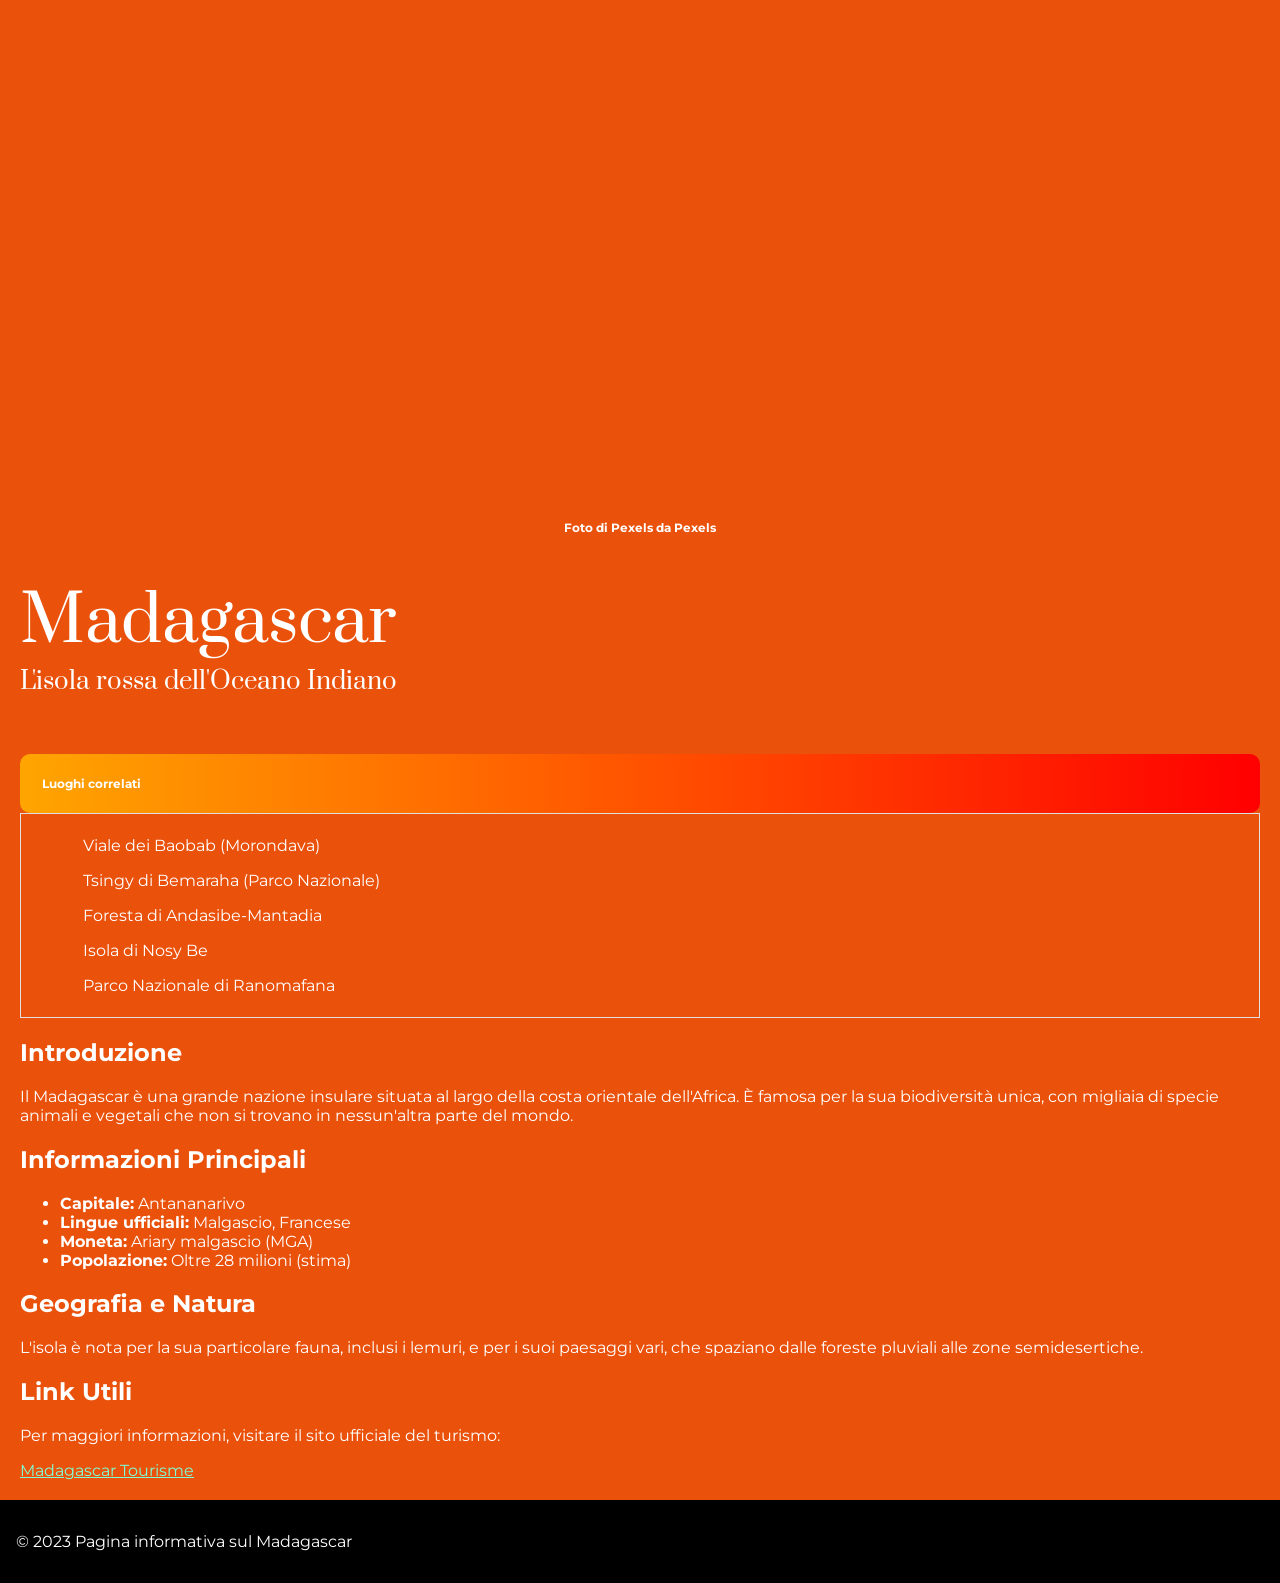
<file: Challenge CSS/index.html>
<!DOCTYPE html>
<html lang="it">
<head>
    <meta charset="UTF-8">
    <meta name="viewport" content="width=device-width, initial-scale=1.0">
    <title>Madagascar - Scheda Paese</title>
    <link rel="preconnect" href="https://fonts.googleapis.com">
    <link rel="preconnect" href="https://fonts.gstatic.com" crossorigin>
    <link href="https://fonts.googleapis.com/css2?family=Prata&display=swap" rel="stylesheet">
    <link href="https://fonts.googleapis.com/css2?family=Montserrat:wght@600&display=swap" rel="stylesheet">
</head>

<body>
<style>

  html, body {
    margin: 0;
    padding: 0;
    font-family: "Montserrat", sans-serif;
    background-color: rgb(234, 82, 12);
  }

  body {
    background-color: rgb(234, 82, 12);
  }

  .image-container {
    height: 500px;
    background-image: url('https://images.pexels.com/photos/355321/pexels-photo-355321.jpeg?auto=compress&cs=tinysrgb&w=1600');
    background-size: contain;
    background-position: center;
    background-repeat: no-repeat;
  }
    
  .main-section {
    padding: 20px;
    color: white;
  }

  h1 {
    font-family: "Prata", serif;
    font-weight: 400;
    font-size: 64px;
    margin-bottom: 0;
    color: white;   
  }

  h3 {
    font-family: "Prata", serif;
    font-weight: 400;
    font-size: 24px;
    margin-top: 0;
    margin-bottom: 0;
    color: white;
  }

  h6 {
    font-family: "Montserrat", sans-serif;
    font-size: 12px;
    color: white;
    margin-top: 0;
    margin-bottom: 20px;
    text-align: center;
  }

  #my-h6 {
    text-align: left;
    padding: 22px;
    margin-bottom: 0px;
    margin-top: 56px;
    color: white;
    border-radius: 10px;
    background: linear-gradient(to right, orange, red );
  }
       
  header {
    font-family: "Prata", serif;
    font-weight: 400;
    font-style: normal;
    color: white;   
  }

    .list-style {
        list-style: none;    
        padding: 0;
        margin: 0;
        padding-top: 6px;
        padding-bottom: 6px;
        padding-left: 22px;
        border: 1px solid  #dfdfdf
    }

footer {
  background-color: black;
  color: white;
  padding: 16px;
} 

</style>


<div class="main-section">
    <div class="image-container"></div>
    <h6>Foto di 
        <a href="https://www.pexels.com/photo/355321/" target="_blank" style="color: white; text-decoration: none;">Pexels</a> da Pexels</h6>
    <h1>Madagascar</h1>
    <h3>L'isola rossa dell'Oceano Indiano</h3>

   
    <h6 id= "my-h6">Luoghi correlati</h6>
    <div class="list-style"> 

    <ul>
        <a href="https://www.viaggiomadagascar.it/altri-articoli/informazioni-sul-territorio/il-viale-dei-baobab/" target="_blank" style="color: white; text-decoration: none;">
        Viale dei Baobab (Morondava)
    </ul>
    <ul>
        Tsingy di Bemaraha (Parco Nazionale)
       <a href="https://it.wikipedia.org/wiki/Riserva_naturale_integrale_Tsingy_di_Bemaraha" target="_blank" style="color: white; text-decoration: none;">
    </ul>
    <ul>
        Foresta di Andasibe-Mantadia
    <a href="https://it.wikipedia.org/wiki/Parco_nazionale_di_Andasibe-Mantadia" target="_blank" style="color: white; text-decoration: none;">  
    </ul>   
    <ul>Isola di Nosy Be
    <a href="https://www.mokoro.it/alla-scoperta-di-nosy-be-un-angolo-magico-del-madagascar/" target="_blank" style="color: white; text-decoration: none;"> 
    </ul>
    <ul>Parco Nazionale di Ranomafana
    <a href="https://madagascar-tourisme.com/it/la-destinazione/il-sud-est/parco-nazionale-di-ranomafana/" target="_blank" style="color: white; text-decoration: none;">
    </ul>

    </div>  
         
    <main>
        <section>
            <h2>Introduzione</h2>
            <p>Il Madagascar è una grande nazione insulare situata al largo della costa orientale dell'Africa. È famosa per la sua biodiversità unica, con migliaia di specie animali e vegetali che non si trovano in nessun'altra parte del mondo.</p>
        </section>
        <section>
            <h2>Informazioni Principali</h2>
            <ul>
                <li><strong>Capitale:</strong> Antananarivo</li>
                <li><strong>Lingue ufficiali:</strong> Malgascio, Francese</li>
                <li><strong>Moneta:</strong> Ariary malgascio (MGA)</li>
                <li><strong>Popolazione:</strong> Oltre 28 milioni (stima)</li>
            </ul>
        </section>
        <section>
            <h2>Geografia e Natura</h2>
            <p>L'isola è nota per la sua particolare fauna, inclusi i lemuri, e per i suoi paesaggi vari, che spaziano dalle foreste pluviali alle zone semidesertiche.</p>

        </section>
        <section>
            <h2>Link Utili</h2>
            <p>Per maggiori informazioni, visitare il sito ufficiale del turismo:</p>
                <a href="https://madagascar-tourisme.com" style="color: aquamarine " target="_blank">Madagascar Tourisme</a>
        </section>
    </main>

   
</div>
 <footer>
        <p>&copy; 2023 Pagina informativa sul Madagascar</p>
    </footer>
</style>
</body>
</html>
</file>
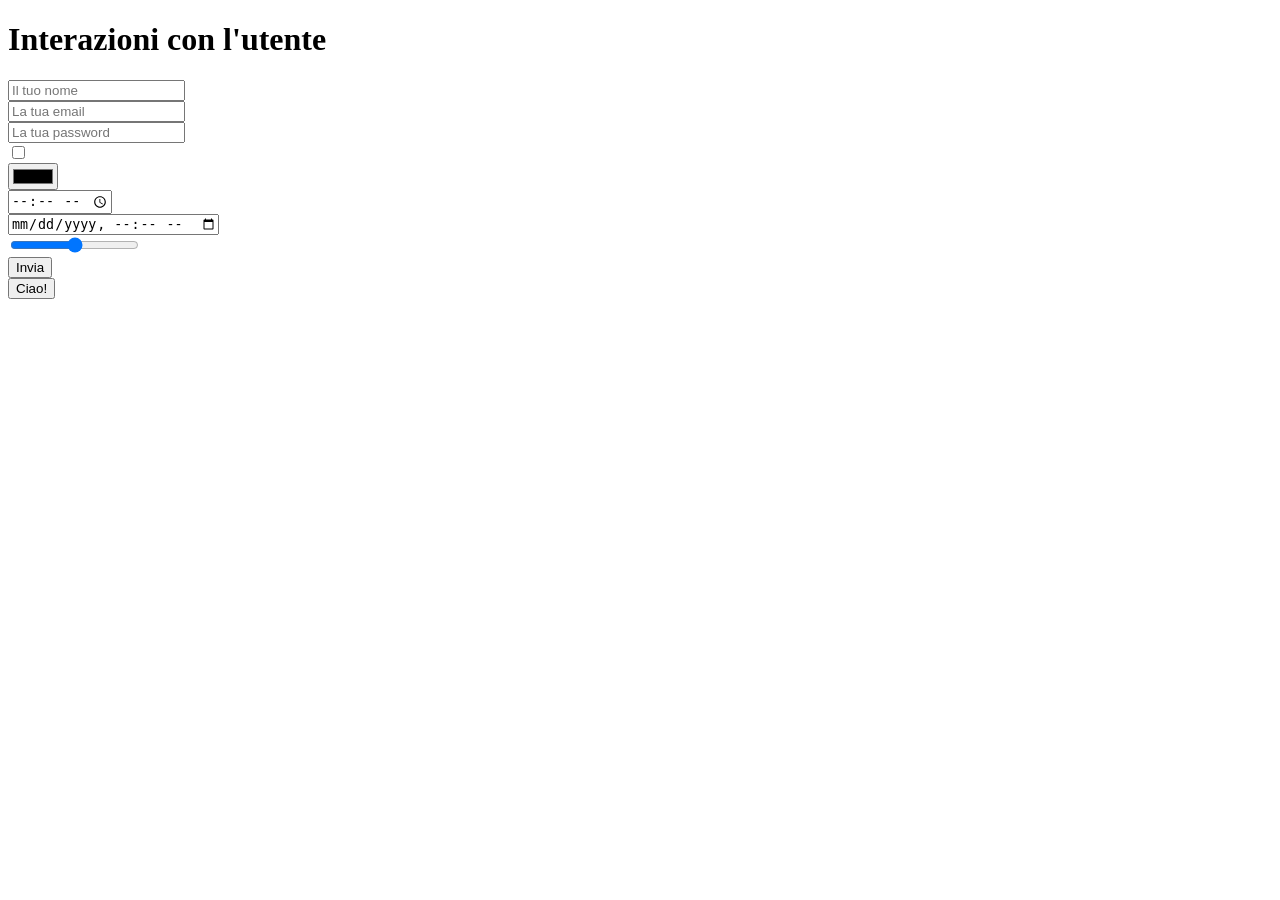
<file: Frontend/index.html>
<!DOCTYPE html>
<html lang="en">
<head>
    <meta charset="UTF-8">
    <meta name="viewport" content="width=device-width, initial-scale=1.0">
    <title>Document</title>
</head>
<body>
    <h1>Interazioni con l'utente</h1>
    <form onsubmit="alert ('form inviato')">
    <div>
    <input type="text" placeholder="Il tuo nome"/>
    </div>  
    <div>
    <input type="email" placeholder="La tua email"/>
    </div>
    <div>
    <input type="password" placeholder="La tua password"/>
    </div>
    <div>
    <input type="checkbox"/>
    </div>
    <div>
    <input type="color"/>
    </div>
    <div>
    <input type="time"/>
    </div>
    <div>
    <input type="datetime-local"/>
    </div>
    <div>
    <input type="range"/>
    </div>
    <button type="submit">Invia</button>
    </form>
    <button onclick="alert('come stai?')">Ciao!</button>
    </body>
</html>
</file>
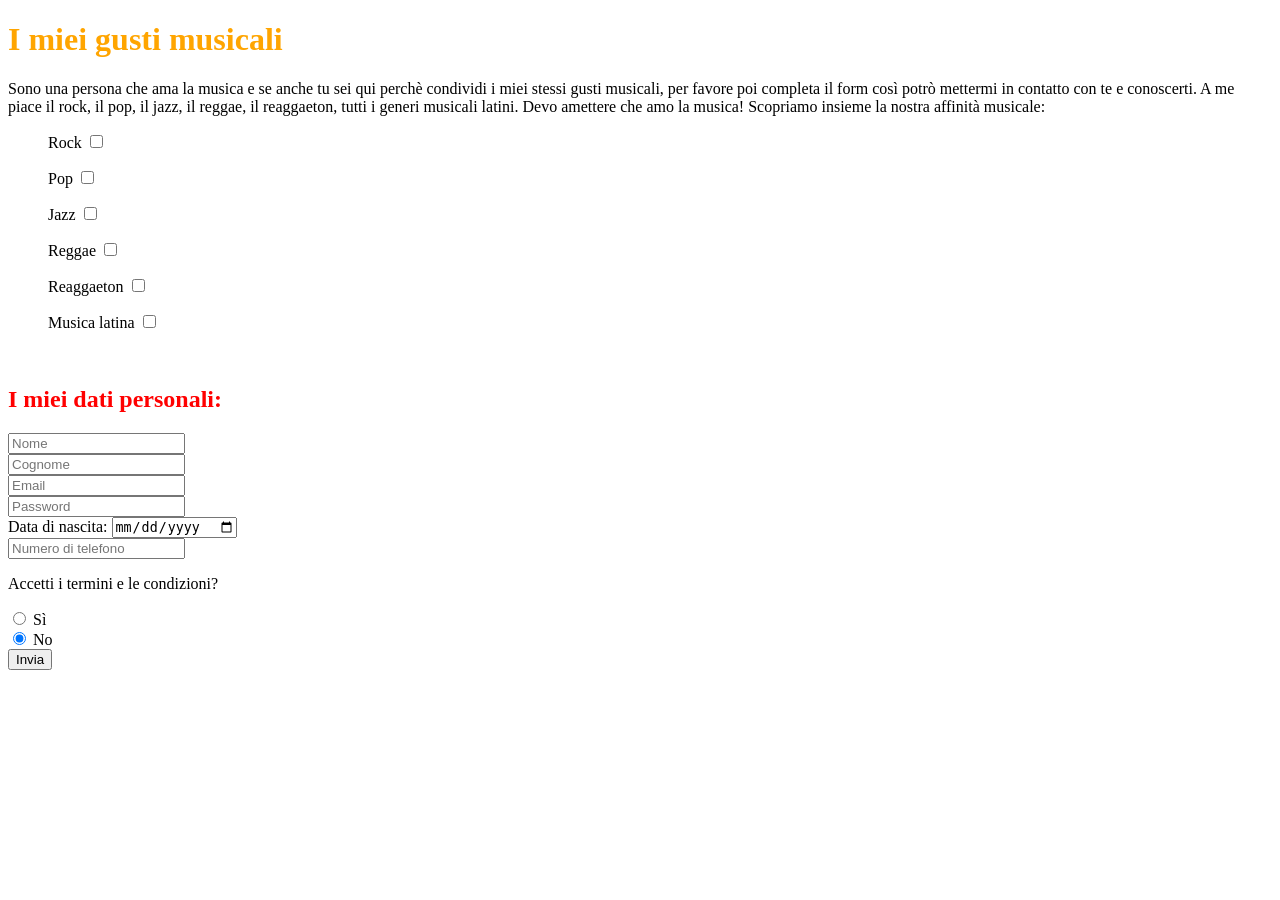
<file: Frontend/Challenge Frontend/index.html>
<!DOCTYPE html>
<html lang="en">
<head>
    <meta charset="UTF-8">
    <meta name="viewport" content="width=device-width, initial-scale=1.0">
    <title>Document</title>
</head>
<body>
    <h1 span style="color:orange"> I miei gusti musicali</h1>
    <p> Sono una persona che ama la musica e se anche tu sei qui perchè condividi i miei stessi gusti musicali, per favore poi completa il form così potrò mettermi in contatto con te e conoscerti. A me piace il rock, il pop, il jazz, il reggae, il reaggaeton, tutti i generi musicali latini. Devo amettere che amo la musica! Scopriamo insieme la nostra affinità musicale:  </p>
<div>
<ul> Rock 
<input type="checkbox"/>
</ul>
<ul> Pop
<input type="checkbox"/>    
</ul>
<ul> Jazz
<input type="checkbox"/>
</ul>
<ul> Reggae
<input type="checkbox"/>
</ul>
<ul> Reaggaeton
<input type="checkbox"/>
</ul>
<ul> Musica latina
<input type="checkbox"/>
</ul>
</div>
<br>
<h2 span style="color:red"> I miei dati personali:</h2>
    <form onsubmit="alert ('form inviato')">
    <div>
    <input type="text" placeholder="Nome"/>
    
    </div>
    <div>
    <input type="text" placeholder="Cognome"/>
   
    </div>
    <div>
    <input type="email" placeholder="Email"/>

    </div>
    <div>
    <input type="password" placeholder="Password"/>
  
    </div>
    <div>
    <text> Data di nascita:  </text>
    <input type="date" placeholder="Data di nascita"/>
   
    </div>
    <div>
    <input type="number" placeholder="Numero di telefono"/>

    </div>
    <div>
   <p>Accetti i termini e le condizioni?</p>
  <input type="radio" id="si" name="scelta" value="si">
  <label for="si">Sì</label><br>
  <input type="radio" id="no" name="scelta" value="no" checked>
  <label for="no">No</label>
    </div>
</form>
    <button onclick="alert('Form inviato')">Invia</button>
    </form>
    </body>
</html>
</file>
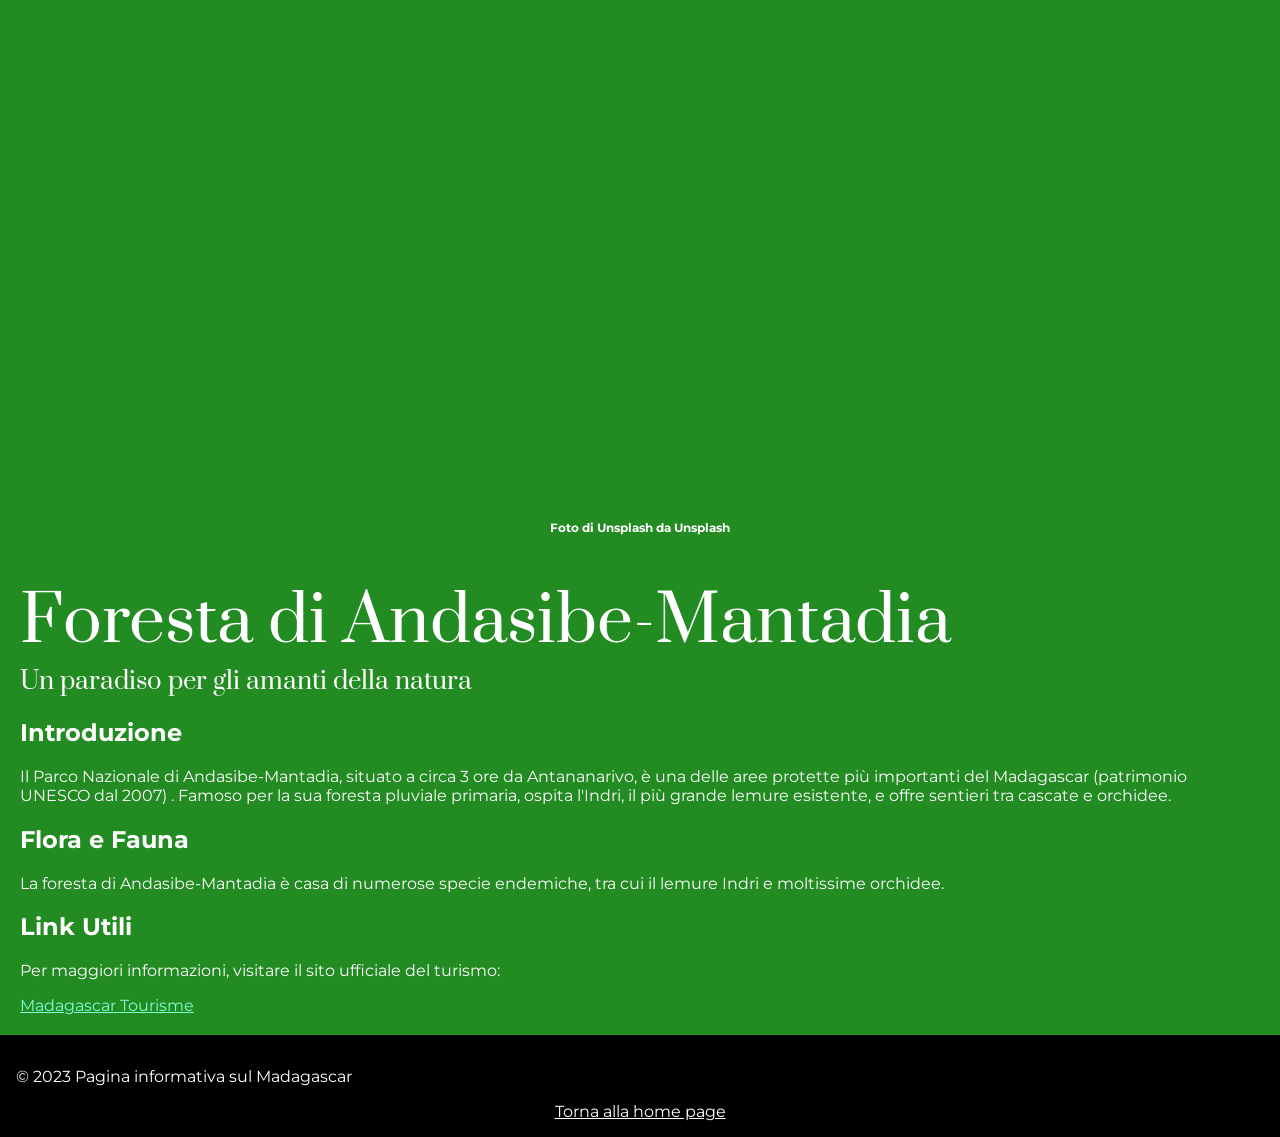
<file: Challenge CSS/Foresta di Andasibe-Mantadia.html>
<!DOCTYPE html>
<html lang="it">
<head>
    <meta charset="UTF-8">
    <meta name="viewport" content="width=device-width, initial-scale=1.0">
    <title>Foresta di Andasibe-Mantadia - Madagascar</title>
    <link rel="preconnect" href="https://fonts.googleapis.com">
    <link rel="preconnect" href="https://fonts.gstatic.com" crossorigin>
    <link href="https://fonts.googleapis.com/css2?family=Prata&display=swap" rel="stylesheet">
    <link href="https://fonts.googleapis.com/css2?family=Montserrat:wght@600&display=swap" rel="stylesheet">
</head>

<body>
<style>

  html, body {
    margin: 0;
    padding: 0;
    font-family: "Montserrat", sans-serif;
    background-color: forestgreen;
  }

  body {
    background-color: forestgreen;
  }

  .image-container {
    height: 500px;
    background-image: url('https://media.istockphoto.com/id/1180923283/it/foto/sifaka-di-coquerel-fauna-selvatica-del-madagascar.webp?s=2048x2048&w=is&k=20&c=kr9kikJd8HxLgYvkL2hYw1J2m2zbQDEOHgcvMCIVUFg=');
    background-size: contain;
    background-position: center;
    background-repeat: no-repeat;
  }
    
  .main-section {
    padding: 20px;
    color: white;
  }

  h1 {
    font-family: "Prata", serif;
    font-weight: 400;
    font-size: 64px;
    margin-bottom: 0;
    color: white;   
  }

  h3 {
    font-family: "Prata", serif;
    font-weight: 400;
    font-size: 24px;
    margin-top: 0;
    margin-bottom: 0;
    color: white;
  }

  h6 {
    font-family: "Montserrat", sans-serif;
    font-size: 12px;
    color: white;
    margin-top: 0;
    margin-bottom: 20px;
    text-align: center;
  }
       
  header {
    font-family: "Prata", serif;
    font-weight: 400;
    font-style: normal;
    color: white;   
  }

    .list-style {
        list-style: none;    
        padding: 0;
        margin: 0;
        padding-top: 6px;
        padding-bottom: 6px;
        padding-left: 22px;
        border: 1px solid  #dfdfdf
    }

    footer {
  background-color: black;
  color: white;
  padding: 16px;
} 

   #home-link {

  display: block;      
  text-align: center;  
  color: white;   
  margin-top: 8px;  

}

</style>


<div class="main-section">
    <div class="image-container"></div>
    <h6>Foto di 
        <a href="https://unsplash.com/it/s/foto/andasibe-mantadia" target="_blank" style="color: white; text-decoration: none;">Unsplash</a> da Unsplash</h6>   
    <h1>Foresta di Andasibe-Mantadia</h1>
    <h3>Un paradiso per gli amanti della natura</h3>
   

        <main>
        <section>
            <h2>Introduzione</h2>
            <p>Il Parco Nazionale di Andasibe-Mantadia, situato a circa 3 ore da Antananarivo, è una delle aree protette più importanti del Madagascar (patrimonio UNESCO dal 2007)
. Famoso per la sua foresta pluviale primaria, ospita l'Indri, il più grande lemure esistente, e offre sentieri tra cascate e orchidee.</p>
        </section>
        <section>
             <h2>Flora e Fauna</h2> 
            <p>La foresta di Andasibe-Mantadia è casa di numerose specie endemiche, tra cui il lemure Indri e moltissime orchidee.</p>
        </section>
        <section>   
            <h2>Link Utili</h2>
            <p>Per maggiori informazioni, visitare il sito ufficiale del turismo:</p>
                <a href="https://madagascar-tourisme.com" style="color: aquamarine " target="_blank">Madagascar Tourisme</a>
        </section>
    </main>

    
</div>
<footer>
        <p>&copy; 2023 Pagina informativa sul Madagascar</p>
        <a href="index.html" id="home-link"> Torna alla home page </a>
    </footer>
</style>
</body>
</html>
</file>
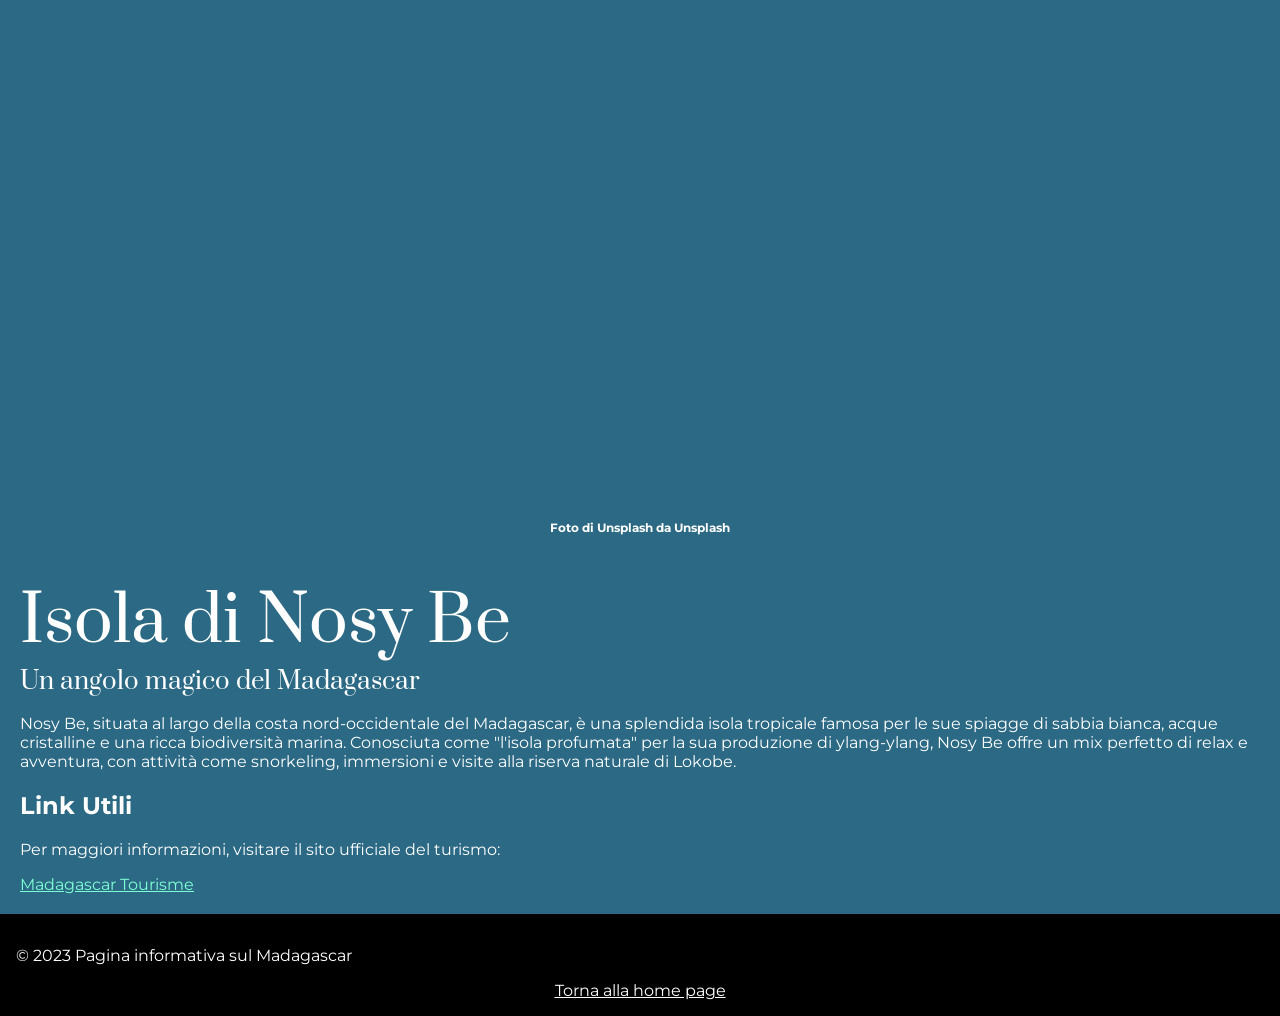
<file: Challenge CSS/Isola di Nosy Be.html>
<!DOCTYPE html>
<html lang="it">
<head>
    <meta charset="UTF-8">
    <meta name="viewport" content="width=device-width, initial-scale=1.0">
    <title>L'isola di Nosy Be - Madagascar</title>
    <link rel="preconnect" href="https://fonts.googleapis.com">
    <link rel="preconnect" href="https://fonts.gstatic.com" crossorigin>
    <link href="https://fonts.googleapis.com/css2?family=Prata&display=swap" rel="stylesheet">
    <link href="https://fonts.googleapis.com/css2?family=Montserrat:wght@600&display=swap" rel="stylesheet">
</head>

<body>
<style>

  html, body {
    margin: 0;
    padding: 0;
    font-family: "Montserrat", sans-serif;
    background-color: rgb(43, 105, 132);
  }

  body {
    background-color:  rgb(43, 105, 132);
  }

  .image-container {
    height: 500px;
    background-image: url('https://images.unsplash.com/photo-1656829500356-3b6f7c3b4c65?q=80&w=1074&auto=format&fit=crop&ixlib=rb-4.1.0&ixid=M3wxMjA3fDB8MHxwaG90by1wYWdlfHx8fGVufDB8fHx8fA%3D%3D');
    background-size: contain;
    background-position: center;
    background-repeat: no-repeat;
  }
    
  .main-section {
    padding: 20px;
    color: white;
  }

  h1 {
    font-family: "Prata", serif;
    font-weight: 400;
    font-size: 64px;
    margin-bottom: 0;
    color: white;   
  }

  h3 {
    font-family: "Prata", serif;
    font-weight: 400;
    font-size: 24px;
    margin-top: 0;
    margin-bottom: 0;
    color: white;
  }

  h6 {
    font-family: "Montserrat", sans-serif;
    font-size: 12px;
    color: white;
    margin-top: 0;
    margin-bottom: 20px;
    text-align: center;
  }
       
  header {
    font-family: "Prata", serif;
    font-weight: 400;
    font-style: normal;
    color: white;   
  }

    .list-style {
        list-style: none;    
        padding: 0;
        margin: 0;
        padding-top: 6px;
        padding-bottom: 6px;
        padding-left: 22px;
        border: 1px solid  #dfdfdf
    }

    footer {
  background-color: black;
  color: white;
  padding: 16px;
} 

 #home-link {

  display: block;      
  text-align: center;  
  color: white;   
  margin-top: 8px;  

}

</style>


<div class="main-section">
    <div class="image-container"></div>
    <h6>Foto di 
        <a href="https://unsplash.com/it/foto/una-spiaggia-con-acqua-blu-e-alberi-80JhoIivzVca" target="_blank" style="color: white; text-decoration: none;">Unsplash</a> da Unsplash</h6>
    <h1>Isola di Nosy Be</h1>
    <h3>Un angolo magico del Madagascar </h3>

       <p>Nosy Be, situata al largo della costa nord-occidentale del Madagascar, è una splendida isola tropicale famosa per le sue spiagge di sabbia bianca, acque cristalline e una ricca biodiversità marina. Conosciuta come "l'isola profumata" per la sua produzione di ylang-ylang, Nosy Be offre un mix perfetto di relax e avventura, con attività come snorkeling, immersioni e visite alla riserva naturale di Lokobe.</p>             
   
            <h2>Link Utili</h2>
            <p>Per maggiori informazioni, visitare il sito ufficiale del turismo:</p>
                <a href="https://madagascar-tourisme.com" style="color: aquamarine " target="_blank">Madagascar Tourisme</a>
        </section>
    </main>
</div>

 <footer>
        <p>&copy; 2023 Pagina informativa sul Madagascar</p>
        <a href="index.html" id="home-link"> Torna alla home page </a>
    </footer>

</style>
</body>
</html>
</file>
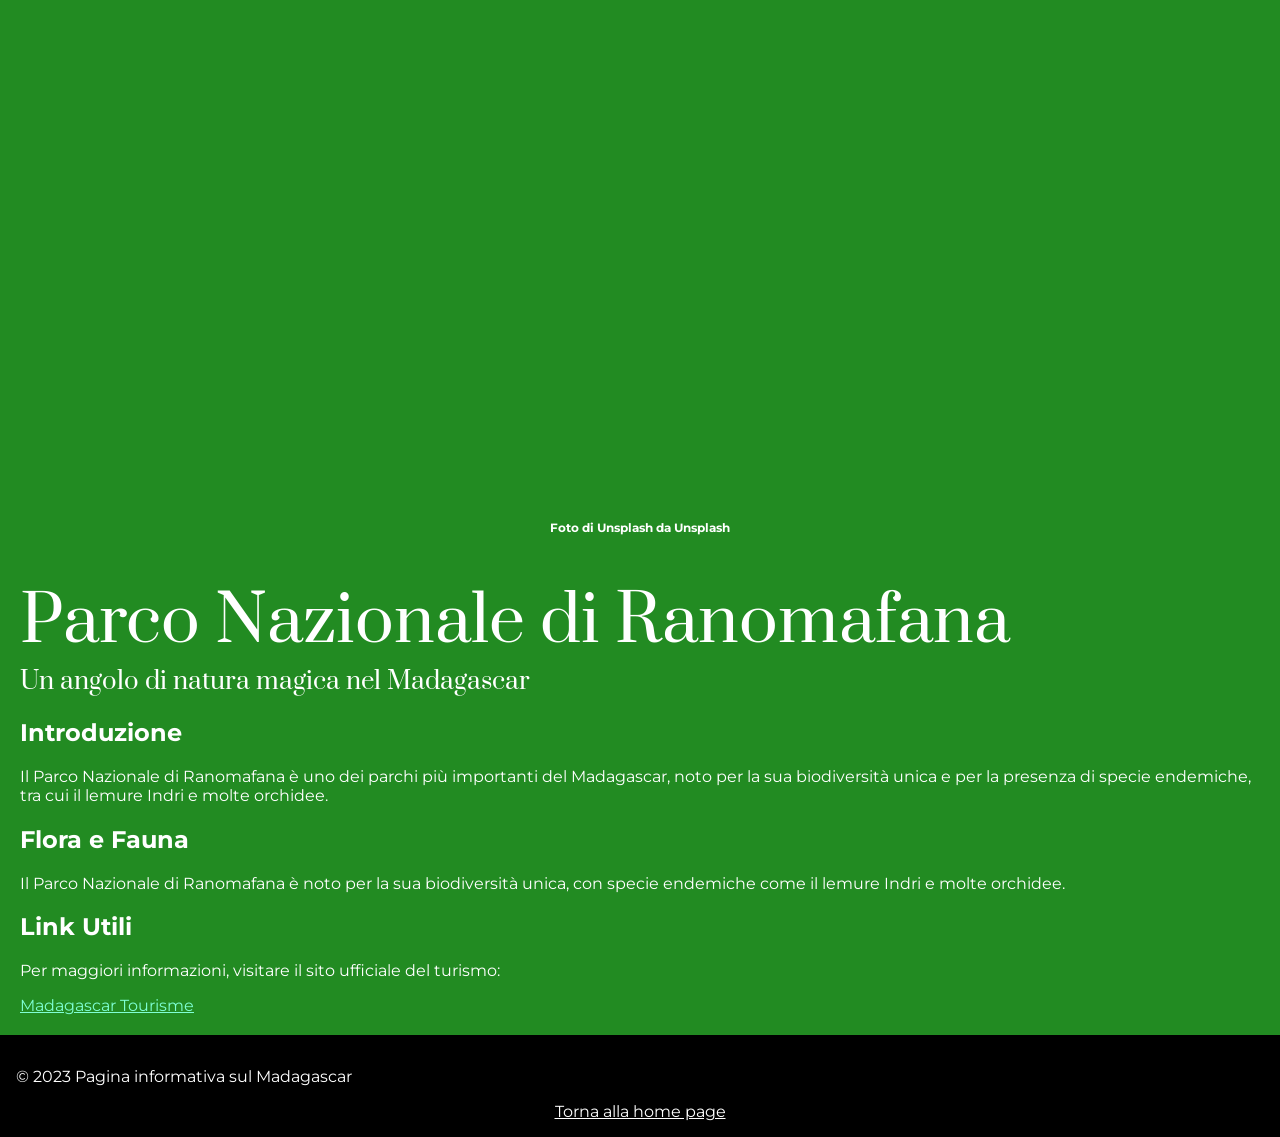
<file: Challenge CSS/Parco Nazionale di Ranomafana.html>
<!DOCTYPE html>
<html lang="it">
<head>
    <meta charset="UTF-8">
    <meta name="viewport" content="width=device-width, initial-scale=1.0">
    <title>Parco nazionale di Ranomafana - Madagascar</title>
    <link rel="preconnect" href="https://fonts.googleapis.com">
    <link rel="preconnect" href="https://fonts.gstatic.com" crossorigin>
    <link href="https://fonts.googleapis.com/css2?family=Prata&display=swap" rel="stylesheet">
    <link href="https://fonts.googleapis.com/css2?family=Montserrat:wght@600&display=swap" rel="stylesheet">
</head>

<body>
<style>

  html, body {
    margin: 0;
    padding: 0;
    font-family: "Montserrat", sans-serif;
    background-color: forestgreen;
  }

  body {
    background-color: forestgreen;
  }

  .image-container {
    height: 500px;
    background-image: url('https://media.istockphoto.com/id/648369172/it/foto/parco-nazionale-di-ranomafana.webp?s=2048x2048&w=is&k=20&c=tAQyOdLkOdVJ0e3nVbL3eWYB2NTD6ImopzyJRIuHILo=');
    background-size: contain;
    background-position: center;
    background-repeat: no-repeat;
  }
    
  .main-section {
    padding: 20px;
    color: white;
  }

  h1 {
    font-family: "Prata", serif;
    font-weight: 400;
    font-size: 64px;
    margin-bottom: 0;
    color: white;   
  }

  h3 {
    font-family: "Prata", serif;
    font-weight: 400;
    font-size: 24px;
    margin-top: 0;
    margin-bottom: 0;
    color: white;
  }

  h6 {
    font-family: "Montserrat", sans-serif;
    font-size: 12px;
    color: white;
    margin-top: 0;
    margin-bottom: 20px;
    text-align: center;
  }
       
  header {
    font-family: "Prata", serif;
    font-weight: 400;
    font-style: normal;
    color: white;   
  }

    .list-style {
        list-style: none;    
        padding: 0;
        margin: 0;
        padding-top: 6px;
        padding-bottom: 6px;
        padding-left: 22px;
        border: 1px solid  #dfdfdf
    }

    footer {
  background-color: black;
  color: white;
  padding: 16px;
} 

 #home-link {

  display: block;      
  text-align: center;  
  color: white;   
  margin-top: 8px;  

}

</style>


<div class="main-section">
    <div class="image-container"></div>
    <h6>Foto di 
        <a href="https://unsplash.com/it/s/foto/rANOMAFANA" target="_blank" style="color: white; text-decoration: none;">Unsplash</a> da Unsplash</h6>
    <h1>Parco Nazionale di Ranomafana</h1>
    <h3>Un angolo di natura magica nel Madagascar</h3>

   <main>
        <section>
            <h2>Introduzione</h2>
            <p>Il Parco Nazionale di Ranomafana è uno dei parchi più importanti del Madagascar, noto per la sua biodiversità unica e per la presenza di specie endemiche, tra cui il lemure Indri e molte orchidee.</p>
        </section>
        <section>
             <h2>Flora e Fauna</h2> 
            <p>Il Parco Nazionale di Ranomafana è noto per la sua biodiversità unica, con specie endemiche come il lemure Indri e molte orchidee.</p>

        </section>
        <section>
            <h2>Link Utili</h2>
            <p>Per maggiori informazioni, visitare il sito ufficiale del turismo:</p>
                <a href="https://madagascar-tourisme.com" style="color: aquamarine " target="_blank">Madagascar Tourisme</a>
        </section>
    </main>

    
</div>
<footer>
        <p>&copy; 2023 Pagina informativa sul Madagascar</p>
        <a href="index.html" id="home-link"> Torna alla home page </a>
    </footer>
</style>
</body>
</html>
</file>
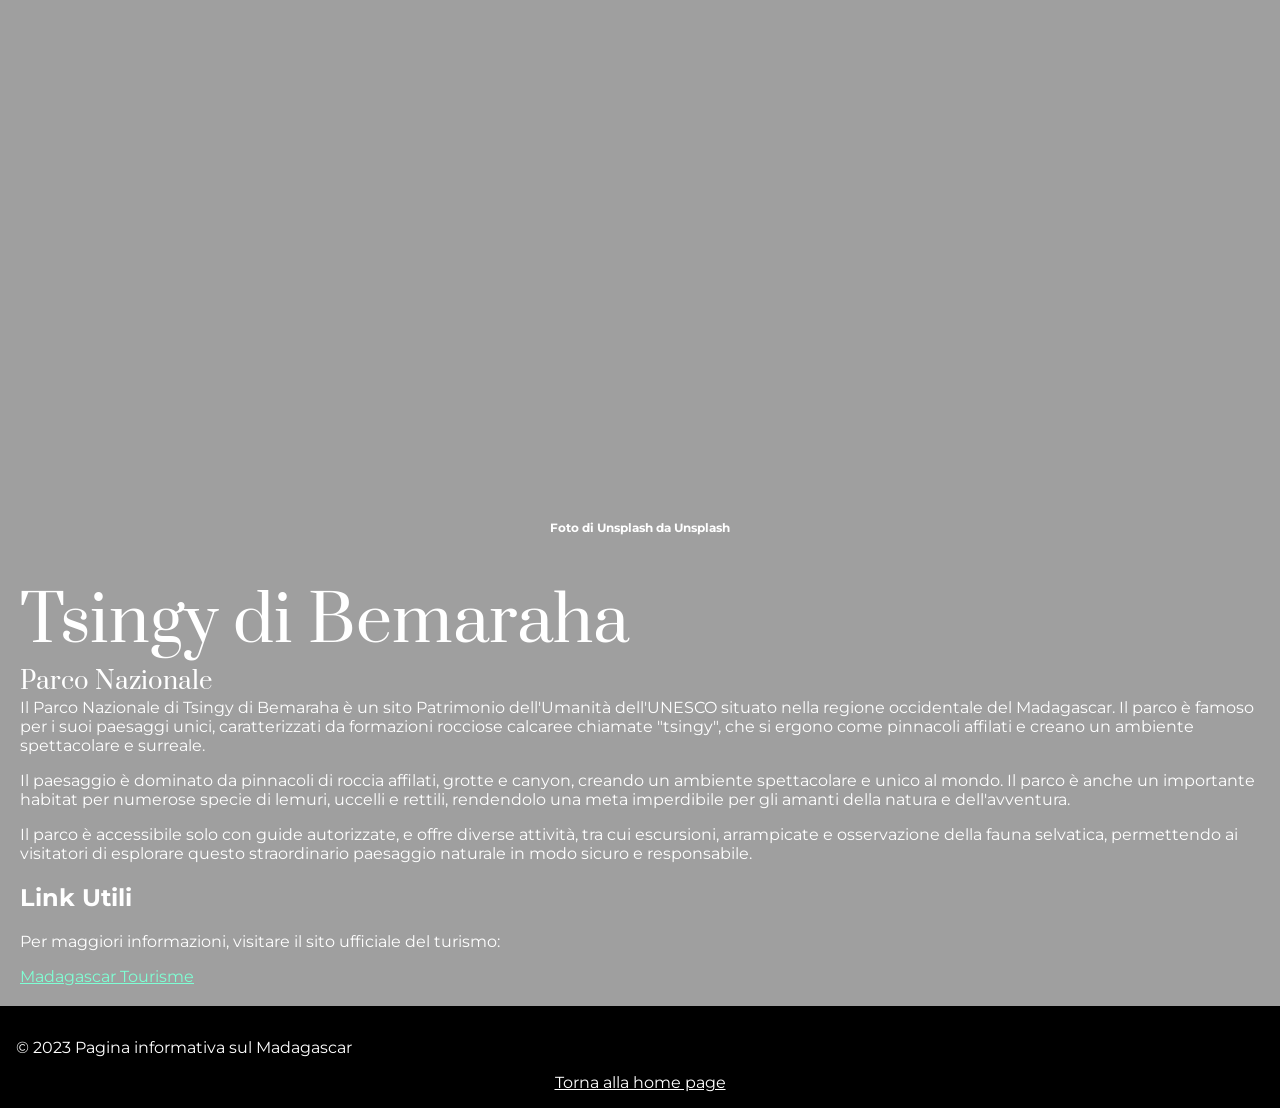
<file: Challenge CSS/Tsingy di Bemaraha (Parco Nazionale).html>
<!DOCTYPE html>
<html lang="it">
<head>
    <meta charset="UTF-8">
    <meta name="viewport" content="width=device-width, initial-scale=1.0">
    <title>Tsingy di Bemaraha (Parco Nazionale) - Madagascar</title>
    <link rel="preconnect" href="https://fonts.googleapis.com">
    <link rel="preconnect" href="https://fonts.gstatic.com" crossorigin>
    <link href="https://fonts.googleapis.com/css2?family=Prata&display=swap" rel="stylesheet">
    <link href="https://fonts.googleapis.com/css2?family=Montserrat:wght@600&display=swap" rel="stylesheet">
</head>

<body>
<style>

  html, body {
    margin: 0;
    padding: 0;
    font-family: "Montserrat", sans-serif;
    background-color: rgb(159, 159, 159);
  }

  body {
    background-color:rgb(159, 159, 159)
  }

  .image-container {
    height: 500px;
    background-image: url('https://media.istockphoto.com/id/2183295071/it/foto/maestose-scogliere-di-tsingy-de-bemaraha-madagascar.webp?s=2048x2048&w=is&k=20&c=7Sz5VCOOfef9w1n2quc0JVZHvxhAOttWEtIRAbEjDgY=');
    background-size: contain;
    background-position: center;
    background-repeat: no-repeat;
  }
    
  .main-section {
    padding: 20px;
    color: white;
  }

  h1 {
    font-family: "Prata", serif;
    font-weight: 400;
    font-size: 64px;
    margin-bottom: 0;
    color: white;   
  }

  h3 {
    font-family: "Prata", serif;
    font-weight: 400;
    font-size: 24px;
    margin-top: 0;
    margin-bottom: 0;
    color: white;
  }

  h6 {
    font-family: "Montserrat", sans-serif;
    font-size: 12px;
    color: white;
    margin-top: 0;
    margin-bottom: 20px;
    text-align: center;
  }
       
  header {
    font-family: "Prata", serif;
    font-weight: 400;
    font-style: normal;
    color: white;   
  }

    .list-style {
        list-style: none;    
        padding: 0;
        margin: 0;
        padding-top: 6px;
        padding-bottom: 6px;
        padding-left: 22px;
        border: 1px solid  #dfdfdf
    }

    footer {
  background-color: black;
  color: white;
  padding: 16px;
} 

 #home-link {

  display: block;      
  text-align: center;  
  color: white;   
  margin-top: 8px;  

}

</style>


<div class="main-section">
    <div class="image-container"></div>
    <h6>Foto di 
        <a href="https://unsplash.com/it/s/foto/Bemaraha" target="_blank" style="color: white; text-decoration: none;">Unsplash</a> da Unsplash</h6>
    <h1>Tsingy di Bemaraha </h1>
    <h3> Parco Nazionale  </h3
        <p>Il Parco Nazionale di Tsingy di Bemaraha è un sito Patrimonio dell'Umanità dell'UNESCO situato nella regione occidentale del Madagascar. Il parco è famoso per i suoi paesaggi unici, caratterizzati da formazioni rocciose calcaree chiamate "tsingy", che si ergono come pinnacoli affilati e creano un ambiente spettacolare e surreale.</p>
    
       <p> Il paesaggio  è dominato da pinnacoli di roccia affilati, grotte e canyon, creando un ambiente spettacolare e unico al mondo. Il parco è anche un importante habitat per numerose specie di lemuri, uccelli e rettili, rendendolo una meta imperdibile per gli amanti della natura e dell'avventura.</p>
    <p>Il parco è accessibile solo con guide autorizzate, e offre diverse attività, tra cui escursioni, arrampicate e osservazione della fauna selvatica, permettendo ai visitatori di esplorare questo straordinario paesaggio naturale in modo sicuro e responsabile.</p>

        <main>  
        <section>
            <h2>Link Utili</h2>
            <p>Per maggiori informazioni, visitare il sito ufficiale del turismo:</p>
                <a href="https://madagascar-tourisme.com" style="color: aquamarine " target="_blank">Madagascar Tourisme</a>
        </section>
    </main>  
</div>

<footer>
        <p>&copy; 2023 Pagina informativa sul Madagascar</p>
        <a href="index.html" id="home-link"> Torna alla home page </a>
    </footer>
</style>
</body>
</html>
</file>
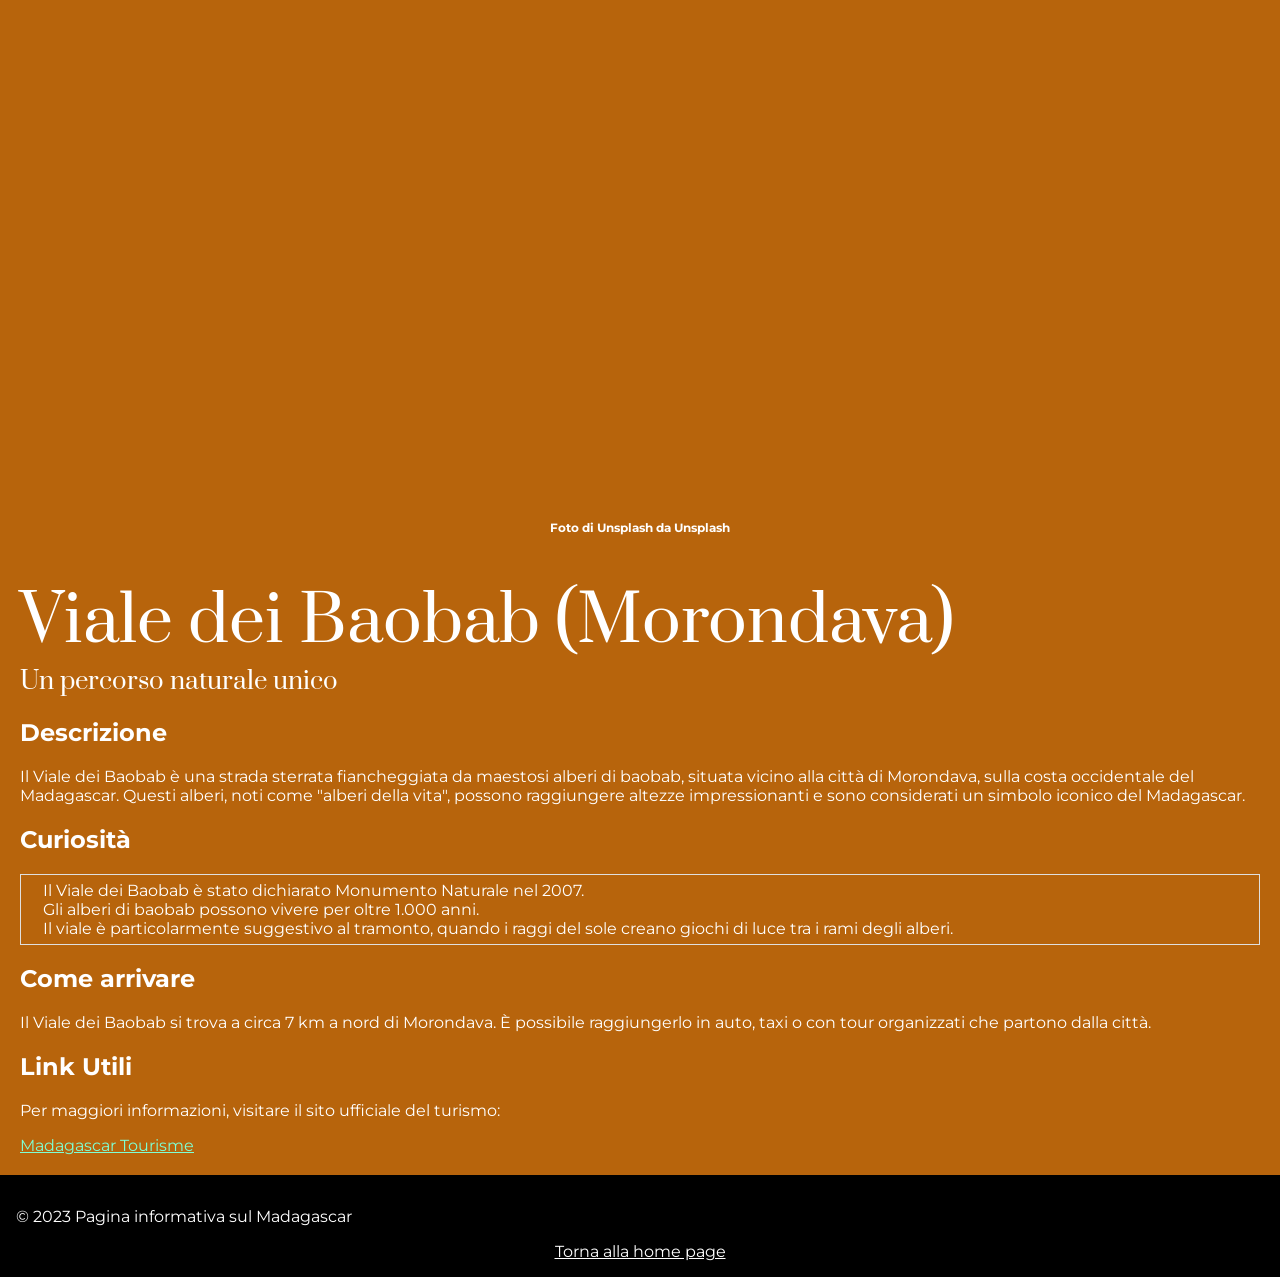
<file: Challenge CSS/Viale dei Baobab (Morondava).html>
<!DOCTYPE html>
<html lang="it">
<head>
    <meta charset="UTF-8">
    <meta name="viewport" content="width=device-width, initial-scale=1.0">
    <title>Il viale dei Baobab (Morondava) - Madagascar</title>
    <link rel="preconnect" href="https://fonts.googleapis.com">
    <link rel="preconnect" href="https://fonts.gstatic.com" crossorigin>
    <link href="https://fonts.googleapis.com/css2?family=Prata&display=swap" rel="stylesheet">
    <link href="https://fonts.googleapis.com/css2?family=Montserrat:wght@600&display=swap" rel="stylesheet">
</head>

<body>
<style>

  html, body {
    margin: 0;
    padding: 0;
    font-family: "Montserrat", sans-serif;
    background-color: rgb(183, 100, 12);
  }

  body {
    background-color:  rgb(183, 100, 12)
  }

  .image-container {
    height: 500px;
    background-image: url('https://images.unsplash.com/photo-1659944975073-453265ccf3a6?q=80&w=1170&auto=format&fit=crop&ixlib=rb-4.1.0&ixid=M3wxMjA3fDB8MHxwaG90by1wYWdlfHx8fGVufDB8fHx8fA%3D%3D');
    background-size: contain;
    background-position: center;
    background-repeat: no-repeat;
  }
    
  .main-section {
    padding: 20px;
    color: white;
  }

  h1 {
    font-family: "Prata", serif;
    font-weight: 400;
    font-size: 64px;
    margin-bottom: 0;
    color: white;   
  }

  h3 {
    font-family: "Prata", serif;
    font-weight: 400;
    font-size: 24px;
    margin-top: 0;
    margin-bottom: 0;
    color: white;
  }

  h6 {
    font-family: "Montserrat", sans-serif;
    font-size: 12px;
    color: white;
    margin-top: 0;
    margin-bottom: 20px;
    text-align: center;
  }
       
  header {
    font-family: "Prata", serif;
    font-weight: 400;
    font-style: normal;
    color: white;   
  }

    .list-style {
        list-style: none;    
        padding: 0;
        margin: 0;
        padding-top: 6px;
        padding-bottom: 6px;
        padding-left: 22px;
        border: 1px solid  #dfdfdf
    }

    footer {
  background-color: black;
  color: white;
  padding: 16px;
} 

 #home-link {

  display: block;      
  text-align: center;  
  color: white;   
  margin-top: 8px;  

}


</style>


<div class="main-section">
    <div class="image-container"></div>
    <h6>Foto di 
        <a href="https://unsplash.com/it/foto/un-gruppo-di-persone-che-camminano-su-una-strada-sterrata-con-alberi-ad-alto-fusto-con-viale-dei-baobab-sullo-sfondo-MIwNopNvIGM" target="_blank" style="color: white; text-decoration: none;">Unsplash</a> da Unsplash</h6>
    <h1>Viale dei Baobab (Morondava)</h1>
    <h3>Un percorso naturale unico</h3>

            
    <main>
        <section>
            <h2>Descrizione</h2>
            <p>Il Viale dei Baobab è una strada sterrata fiancheggiata da maestosi alberi di baobab, situata vicino alla città di Morondava, sulla costa occidentale del Madagascar. Questi alberi, noti come "alberi della vita", possono raggiungere altezze impressionanti e sono considerati un simbolo iconico del Madagascar.</p> 
        </section>
        <section>
            <h2>Curiosità</h2>
            <ul class="list-style">
                <li>Il Viale dei Baobab è stato dichiarato Monumento Naturale nel 2007.</li>
                <li>Gli alberi di baobab possono vivere per oltre 1.000 anni.</li>
                <li>Il viale è particolarmente suggestivo al tramonto, quando i raggi del sole creano giochi di luce tra i rami degli alberi.</li>  
            </ul>
        </section>
            <section>
                <h2>Come arrivare</h2>
                <p>Il Viale dei Baobab si trova a circa 7 km a nord di Morondava. È possibile raggiungerlo in auto, taxi o con tour organizzati che partono dalla città.</p>
            </section>
            <section>
                <h2>Link Utili</h2>
                <p>Per maggiori informazioni, visitare il sito ufficiale del turismo:</p>
                <a href="https://madagascar-tourisme.com" style="color: aquamarine " target="_blank">Madagascar Tourisme</a>
            </section>
        </section>
    </main>  
</div>

<footer>
        <p>&copy; 2023 Pagina informativa sul Madagascar</p>
        <a href="index.html" id="home-link"> Torna alla home page </a>
    </footer>
</style>
</body>
</html>
</file>
